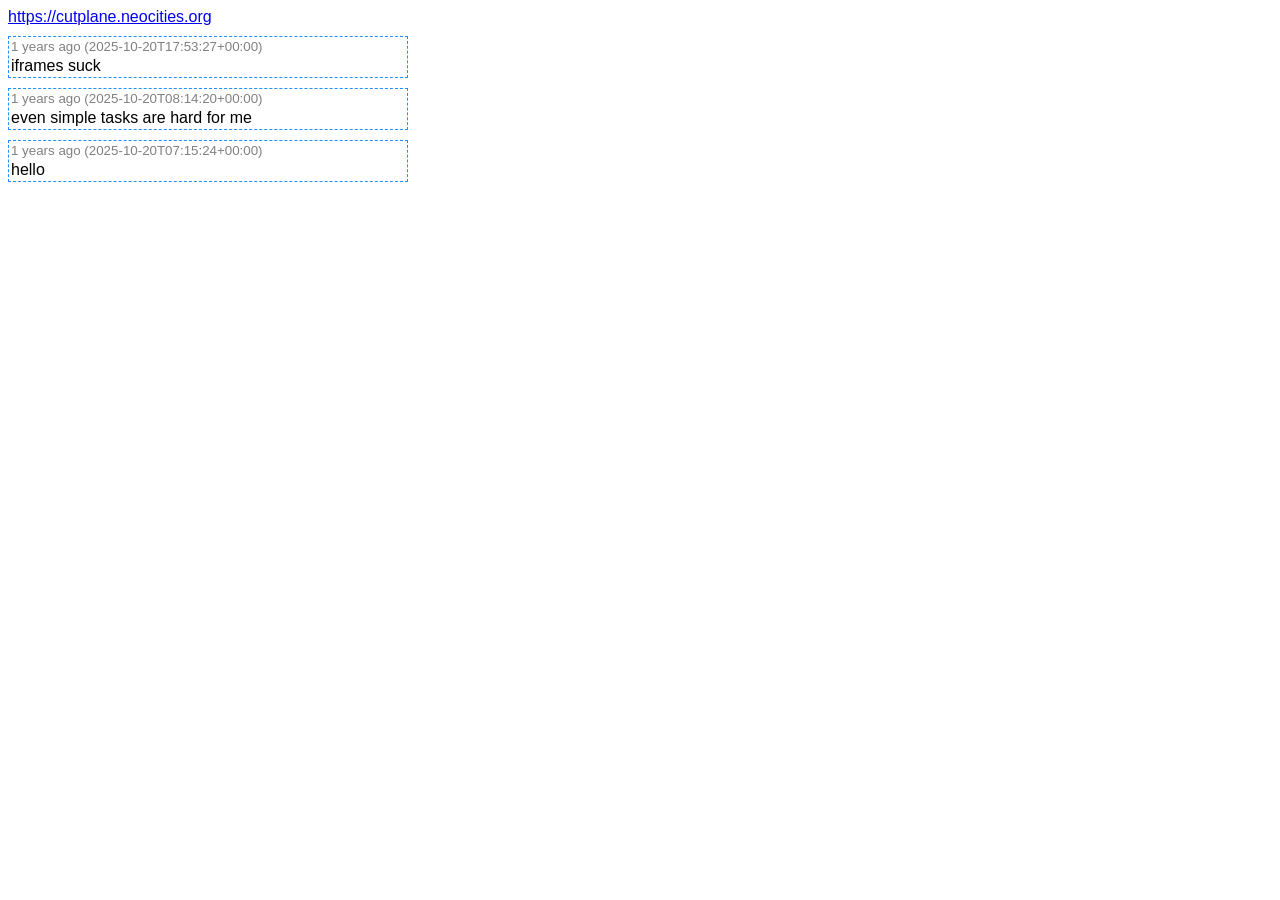
<file: nanoblog/microblog.html>
<!DOCTYPE html>
<html lang="en">
<head>
    <meta charset="UTF-8">
    <meta name="viewport" content="width=device-width, initial-scale=1.0">
    <title>microblog</title>
    <style>
        .post {
            border: 1px;
            border-style: dashed;
            margin-bottom: 10px;
            margin-top: 10px;
            border-color: dodgerblue;
        }
        p {
            margin: 2px;
        }
        time {
            margin-left: 2px;
            font-size: smaller;
            color: gray;
        }
        body {
            max-width: 400px;
            background: none transparent;
            font-family: "MS P Gothic", sans-serif;
        }
    </style>
</head>
<body>
<a href="https://cutplane.neocities.org">https://cutplane.neocities.org</a>
<div class="post">
<time>2025-10-20T17:53:27+00:00</time>
<p>iframes suck</p>
</div>
<div class="post">
<time>2025-10-20T08:14:20+00:00</time>
<p>even simple tasks are hard for me</p>
</div>
<div class="post">
<time>2025-10-20T07:15:24+00:00</time>
<p>hello</p>
</div>

<script>
    // if (window.self === window.top) {
    //     const a = document.createElement("a");
    //     a.href = "https://cutplane.neocities.org";
    //     a.textContent = "https://cutplane.neocities.org";
    //     document.body.insertBefore(a, document.body.firstChild);
    // }
    
    function when(original_date) {
        const ms = new Date() - original_date;
        const sec = Math.floor(ms / 1000); 
        const min = Math.floor(sec / 60);  
        const hr  = Math.floor(min / 60);  
        const day = Math.floor(hr / 24);  
        const year = Math.floor(day / 365);
        // if (diffSec < 60) return "just now";
        if (sec < 60) return `${sec} seconds ago`;
        if (min < 60) return `${min} minutes ago`;
        if (hr < 24) return `${hr} hours ago`;
        if (day === 1) return "yesterday";
        if (day < 365) return `${day} days ago`;
        return `${year} years ago`;
    }

    const dates = document.querySelectorAll('time');

    dates.forEach(el => {
    const o = el.innerText;
    const n = when(new Date(o)) + ` (${o})`;
    el.innerText = n;
    });
</script>
</body>
</html>
</file>
